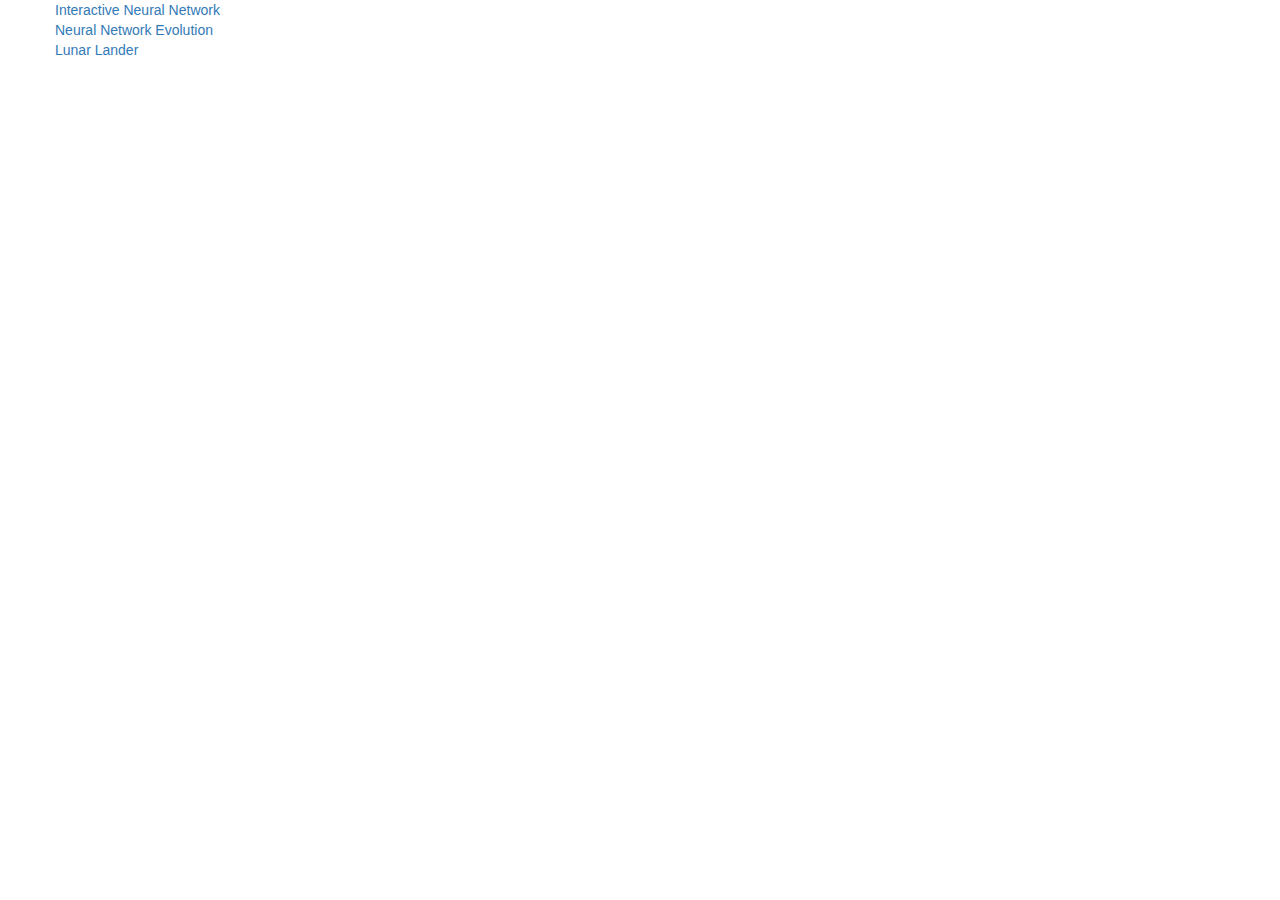
<file: nnpocvs/nnpocvs/index.html>
﻿<!DOCTYPE html>
<html>
<head>
    <title>Project GridIron</title>
    <meta charset="utf-8" />
    <link rel="stylesheet" href="Content/bootstrap.min.css">
    <link rel="stylesheet" href="Content/bootstrap-theme.min.css">
    <link rel="stylesheet" href="Content/site.css">
</head>
<body>
    <div class="container">
        <div class="row">
            <a href="./nninteractive.html">Interactive Neural Network</a> 
        </div>
        <div class="row">
            <a href="./nnevo.html">Neural Network Evolution</a>
        </div>
        <div class="row">
            <a href="./lunar.html">Lunar Lander</a>
        </div>
    </div>
</body>
</html>
</file>
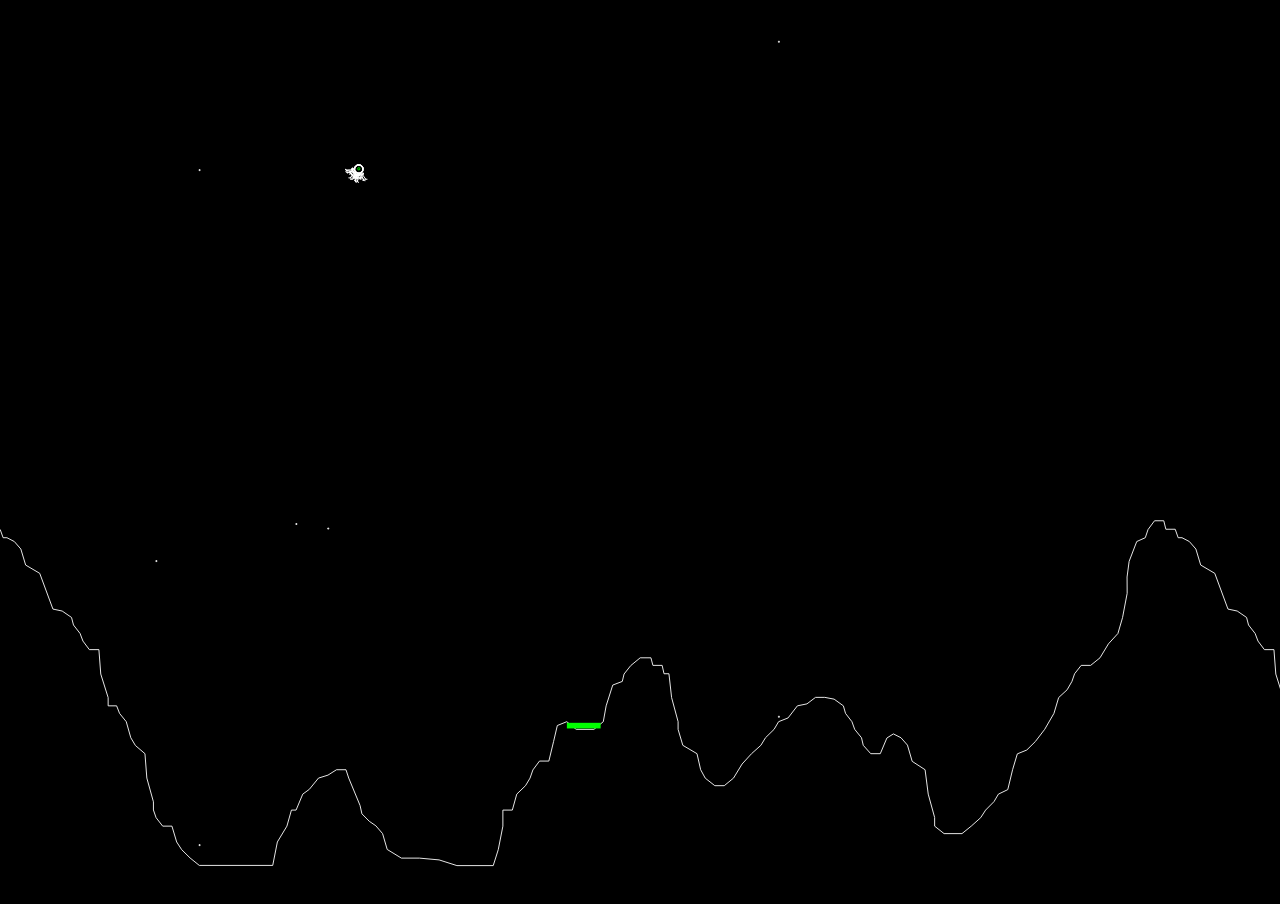
<file: nnpocvs/nnpocvs/lunar.html>
﻿<!DOCTYPE html>
<html>
<head>
    <title>Project GridIron : Lunar</title>
    <meta charset="utf-8" />
    <style type="text/css">
        body {
            background-color: #000000;
            margin: 0px;
            overflow: hidden;
        }
    </style>
</head>
<body>    
    <script src="Scripts/angular.min.js"></script>
    <script src="Scripts/hamster.js"></script>
    <script src="Scripts/mousewheel.js"></script>
    <script src="Scripts/nnpoc.js"></script>
    <script type="text/javascript">
        window.onload = function () {
            window.game = new nnlunar.LunarGameRaw();
        }
    </script>
</body>
</html>
</file>
<file: nnpocvs/nnpocvs/Content/site.css>
﻿[ng\:cloak], [ng-cloak], [data-ng-cloak], [x-ng-cloak], .ng-cloak, .x-ng-cloak {
    display: none !important;
}

.error {
    font: bold;
    color: red;
}
</file>
